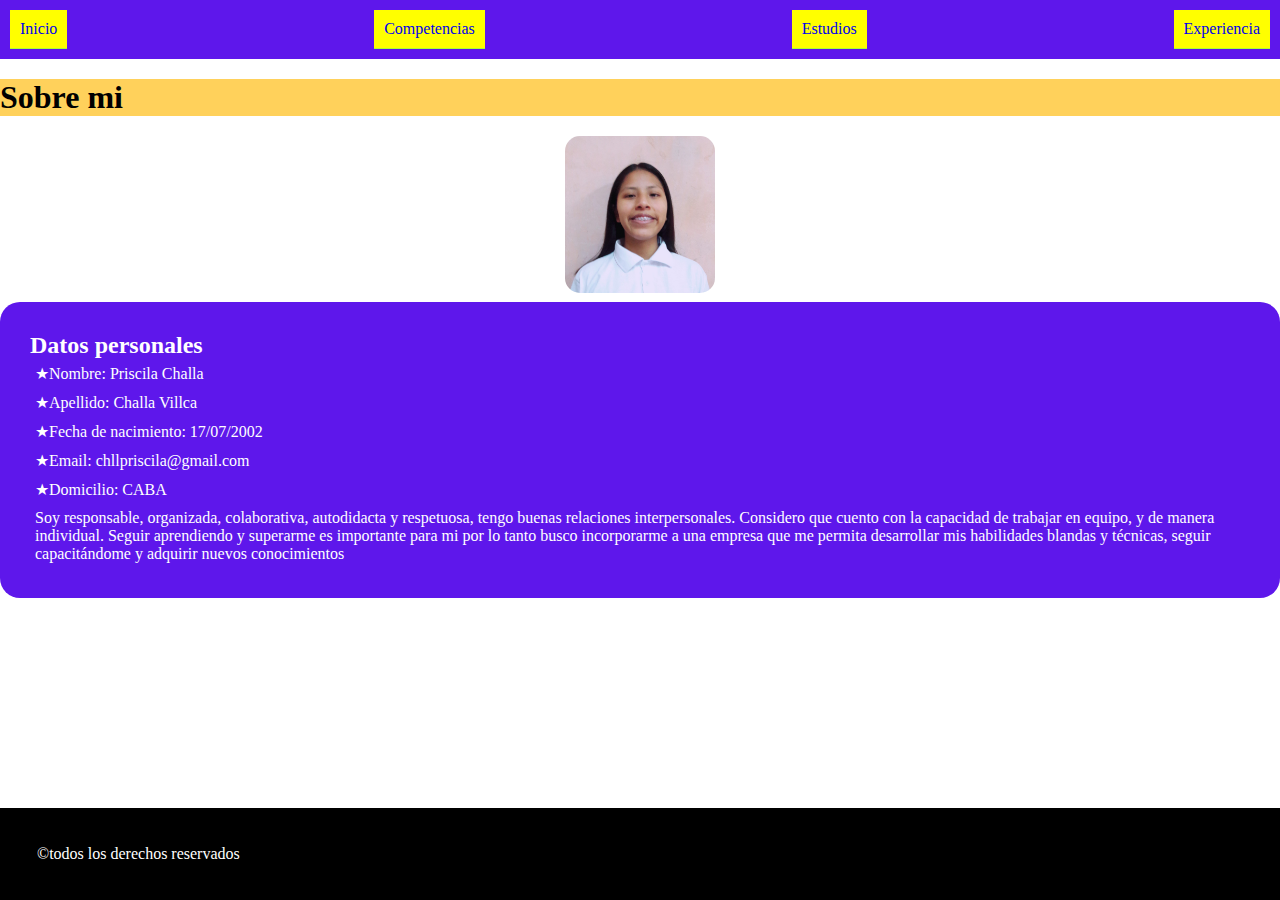
<file: index.html>
<!DOCTYPE html>
<html lang="en">
<head>
    <meta charset="UTF-8">
    <meta http-equiv="X-UA-Compatible" content="IE=edge">
    <meta name="viewport" content="width=device-width, initial-scale=1.0">
    <title>PriscilaChalla</title>
    <link rel="stylesheet" href="./hojaestilo/estilos.css">
</head>
<body>

    <header>
    <nav>
        <input type="checkbox" id="menu">
        <label for="menu">☰ </label> 
            
            <ul>
                <li><a href="index.html">Inicio</a></li>
                <li><a href="./secciones/competencias.html">Competencias</a></li>
                <li><a href="./secciones/estudios.html">Estudios</a></li>
                <li><a href="./secciones/experiencia.html">Experiencia</a></li>
            </ul>
    </nav>
    </header>

    <h1>Sobre mi</h1>

    <div class="contenedor">
        <div>
            <img src="./img/foto.jpg" class="contimg" alt="">
        </div>
    </div>
    
    <div class="contenedortexto" >
        <H2>Datos personales</H2>
        <p>★Nombre: Priscila Challa</p>
        <p>★Apellido: Challa Villca</p>
        <p>★Fecha de nacimiento: 17/07/2002 </p>
        <p>★Email: chllpriscila@gmail.com</p>
        <p>★Domicilio: CABA</p>


    <p>  Soy responsable, organizada, colaborativa, autodidacta y respetuosa, tengo buenas relaciones interpersonales. Considero que cuento con la capacidad de trabajar en equipo, y de manera individual. Seguir aprendiendo y superarme es importante para mi por lo tanto busco  incorporarme a una empresa que me permita desarrollar mis habilidades blandas y técnicas, seguir capacitándome y adquirir nuevos conocimientos
    </p>
    </div>

    </div>
    <footer>
        <p>&copy;todos los derechos reservados</p>
    </footer>
</body>
</html>
</file>
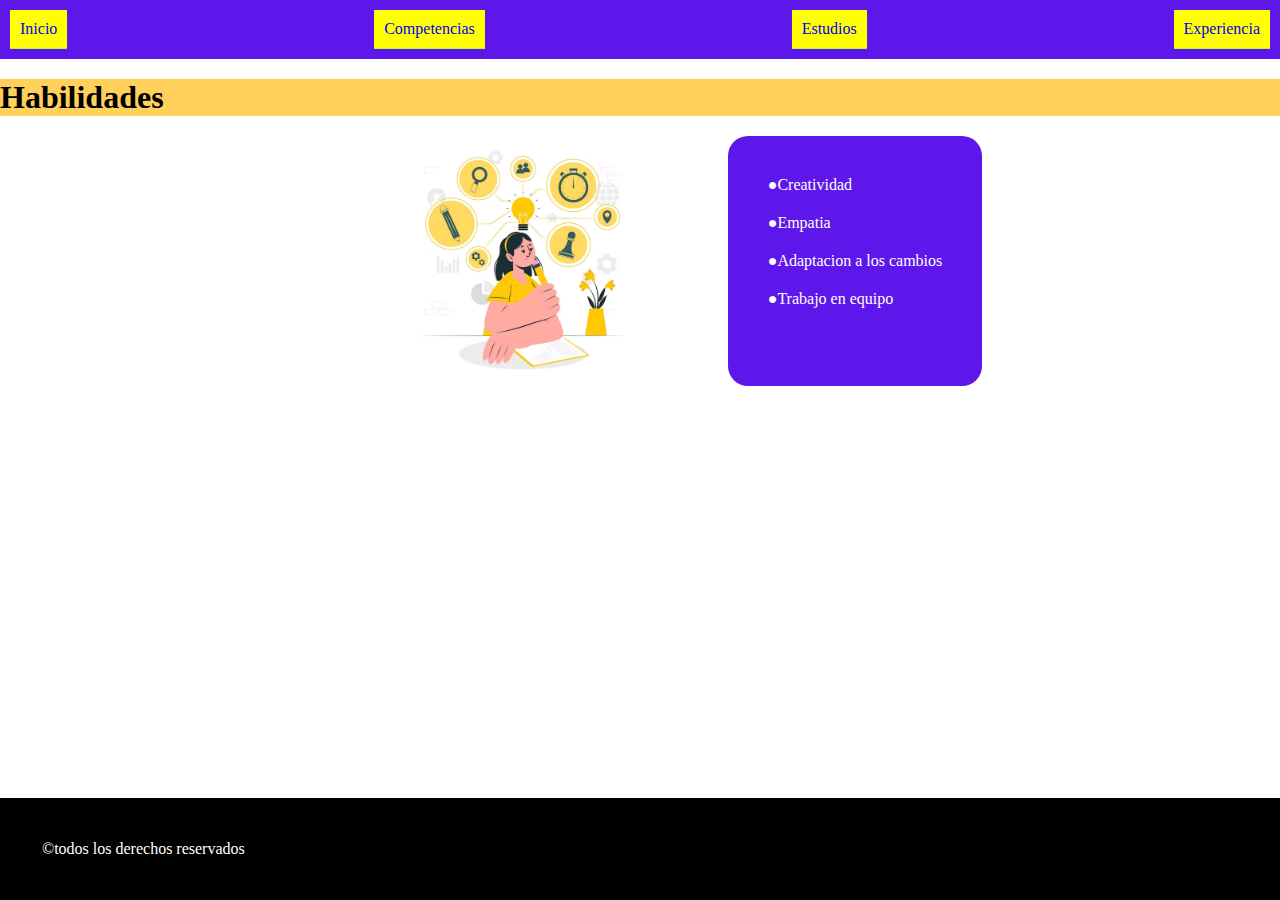
<file: secciones/competencias.html>
<!DOCTYPE html>
<html lang="en">
<head>
    <meta charset="UTF-8">
    <meta http-equiv="X-UA-Compatible" content="IE=edge">
    <meta name="viewport" content="width=device-width, initial-scale=1.0">
    <link rel="stylesheet" href="../hojaestilo/compet.css">
    <title>Document</title>
</head>
<body>
    
    <header>
        <nav>
            <input type="checkbox" id="menu">
            <label for="menu">☰ </label> 
                <ul>
                    <li><a href="../index.html">Inicio</a></li>
                    <li><a href="competencias.html">Competencias</a></li>
                    <li><a href="estudios.html">Estudios</a></li>
                    <li><a href="experiencia.html">Experiencia</a></li>
                </ul>
        </nav>
        </header>
    
    
    <h1>Habilidades</h1>

    <div class="contenedor" >
        <img src="../img/habilidad.avif" class="contimg" alt="">

        <div class="contenedortexto">
        <p>●Creatividad</p>
        <p>●Empatia</p> 
        <p>●Adaptacion a los cambios</p> 
        <p>●Trabajo en equipo</p> 
        </div>
        
    </div>





    <footer>
        <p>&copy;todos los derechos reservados</p>
    </footer>
</body>
</html>
</file>
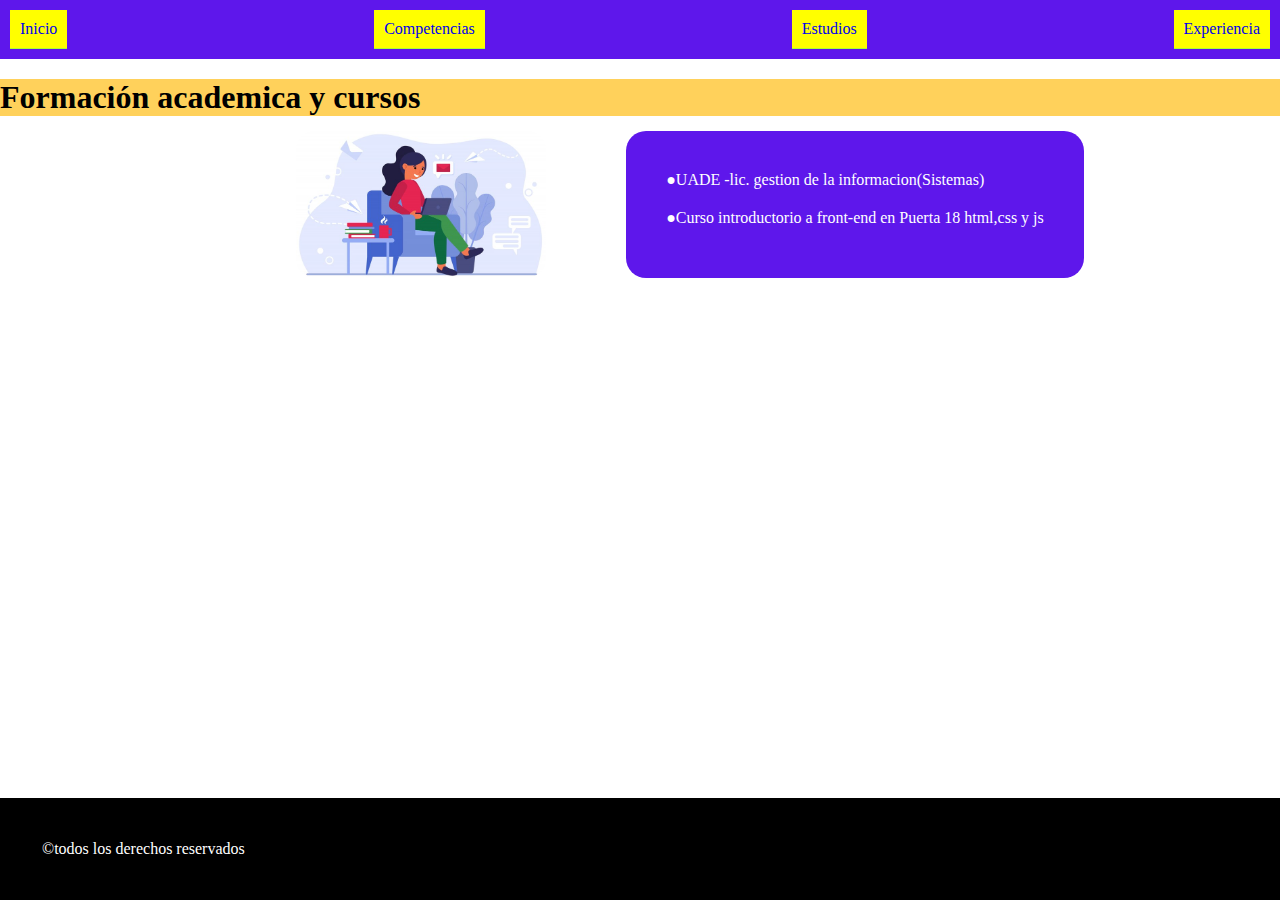
<file: secciones/estudios.html>
<!DOCTYPE html>
<html lang="en">
<head>
    <meta charset="UTF-8">
    <meta http-equiv="X-UA-Compatible" content="IE=edge">
    <meta name="viewport" content="width=device-width, initial-scale=1.0">
    <link rel="stylesheet" href="../hojaestilo/estudy.css">
    <title>Document</title>
</head>
<body>
    <header>
        <nav>
            <input type="checkbox" id="menu">
            <label for="menu">☰ </label> 
                <ul>
                    <li><a href="../index.html">Inicio</a></li>
                    <li><a href="competencias.html">Competencias</a></li>
                    <li><a href="estudios.html">Estudios</a></li>
                    <li><a href="experiencia.html">Experiencia</a></li>
                </ul>
        </nav>
        </header>

    
    <h1>Formación academica y cursos </h1>

    <div class="contenedor" >
    <img src="../img/estudios.jpg" class="contimg" alt="">
    <div class="contenedortexto">
        <p>●UADE -lic. gestion de la informacion(Sistemas)</p>
        <p>●Curso introductorio a front-end en Puerta 18 html,css y js</p>
    </div>
    </div>


    <footer>
        <p>&copy;todos los derechos reservados</p>
    </footer>
</body>
</html>
</file>
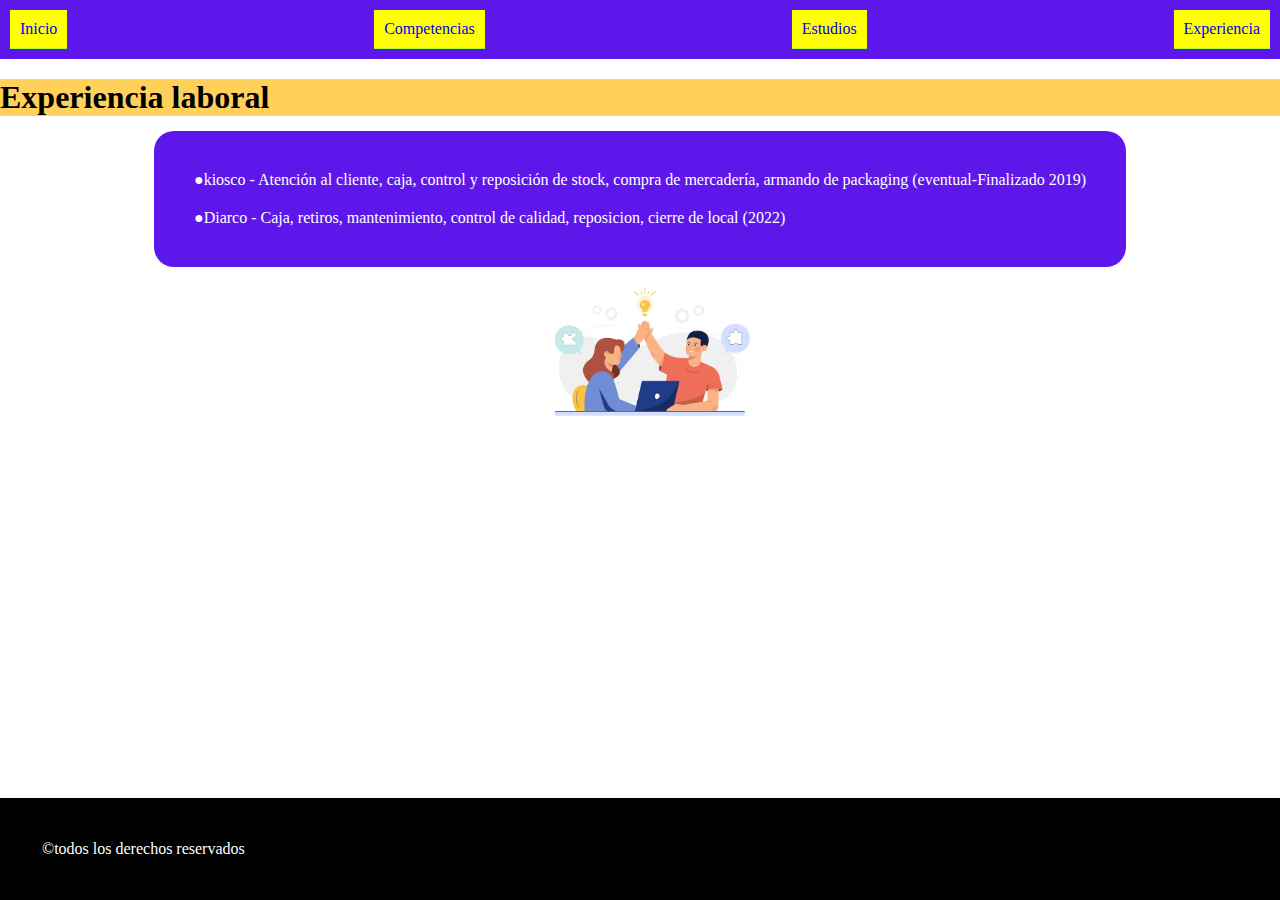
<file: secciones/experiencia.html>
<!DOCTYPE html>
<html lang="en">
<head>
    <meta charset="UTF-8">
    <meta http-equiv="X-UA-Compatible" content="IE=edge">
    <meta name="viewport" content="width=device-width, initial-scale=1.0">
    <link rel="stylesheet" href="../hojaestilo/experiencia.css">
    <title>Document</title>
</head>
<body>
    <header>
        <nav>
            <input type="checkbox" id="menu">
            <label for="menu">☰ </label> 
                <ul>
                    <li><a class="active" href="../index.html">Inicio</a></li>
                    <li><a href="competencias.html">Competencias</a></li>
                    <li><a href="estudios.html">Estudios</a></li>
                    <li><a href="experiencia.html">Experiencia</a></li>
                </ul>
        </nav>
        </header>


<h1>Experiencia laboral</h1>


<div class="contenedor">

<img src="../img/laboral.png" class="contimg" alt="">

<div class="contenedortexto">
        <p>
            ●kiosco -
        Atención al cliente, caja, control y reposición de stock, compra de mercadería, armando de packaging (eventual-Finalizado 2019)
        </p>
        <p>
            ●Diarco -
        Caja, retiros, mantenimiento, control de calidad, reposicion, cierre de local (2022)
        </p> 
</div>
</div>



    <footer>
        <p>&copy;todos los derechos reservados</p>
    </footer>
</body>
</html>
</file>
<file: hojaestilo/estilos.css>
*{
    padding: 0;
    margin: 0;
    text-decoration: none;
    list-style: none;
    box-sizing: border-box;
}

*{
    font-family: Georgia, 'Times New Roman', Times, serif;
}

nav{
    background-color: #5E17EB;
}

input {
    display: none;
}

label{
    display: none;
}

ul{
display: flex;
justify-content: space-between;
margin-top: 0;
padding: 0;
}

li{
    display: block;
    background: yellow;
    margin: 10px;
    padding: 10px;
    list-style: none;
    border-bottom:  1px solid greenyellow;

}


li:hover {
    filter: brightness(110%);
}

@media all and (max-width: 700px){
    input:checked ~ ul{
        display: block;
    }

    input:checked ~ label{
        background: ghostwhite;
    }

    label:hover{
        background: gray;
    }
    
    li{
        margin: 0px;
    }

    label{
        box-sizing: border-box;
        display: block;
        border: 1px solid black;
        border-radius: 1px;
        width: 30px;
        height: 30px;
        line-height: 30px;
        font-weight: bold;
        text-align: center;
        user-select: none;
    background-color: #c4eb17;
    }

    ul{
        background-color: aliceblue;
        display: none;
    }
    
}



h1{
    font-weight: bold;
    background-color: #FFD15B;
    margin-top: 20px;
    margin-bottom: 15px;
}



.contenedor{
    justify-content: center;
    padding: 5px;
    display: flex;
    flex-wrap: wrap-reverse;
}

.contenedortexto{
    background: #5E17EB;
    border-radius: 20px;
    color: white;
    padding: 30px;
    box-sizing: border-box;
    margin-bottom: 20px;
}

.contimg{
    width: 150px;
    border-radius: 15px;
}

body{
    display: flex;
    flex-direction: column;
    min-height: 100vh;
}

footer{
    background: black;
    color: white;
    justify-content: center;
    margin-top: auto;
    padding: 2rem;
}

p{
    padding: 5px;
}
</file>
<file: hojaestilo/compet.css>
*{
    padding: 0;
    margin: 0;
    text-decoration: none;
    list-style: none;
    box-sizing: border-box;
}

*{
    font-family: Georgia, 'Times New Roman', Times, serif;
}

nav{
    background-color: #5E17EB;
}

input {
    display: none;
}

label{
    display: none;
}

ul{
display: flex;
justify-content: space-between;
margin-top: 0;
padding: 0;
}

li{
    display: block;
    background: yellow;
    margin: 10px;
    padding: 10px;
    list-style: none;
    border-bottom:  1px solid greenyellow;

}

/*Estilo cuando el mouse pasa encima de cada link del menu*/
li:hover {
    filter: brightness(110%);
}

@media all and (max-width: 700px){
    input:checked ~ ul{
        display: block;
    }

    input:checked ~ label{
        background: ghostwhite;
    }

    label:hover{
        background: gray;
    }
    
    li{
        margin: 0px;
    }

    label{
        box-sizing: border-box;
        display: block;
        border: 1px solid black;
        border-radius: 1px;
        width: 30px;
        height: 30px;
        line-height: 30px;
        font-weight: bold;
        text-align: center;
        user-select: none;
    background-color: #5E17EB;
    }

    ul{
        background-color: aliceblue;
        display: none;
    }
    
}

h1{
    font-weight: bold;
    background-color: #FFD15B;
    margin-top: 20px;
    margin-bottom: 15px;
}

body{
    display: flex;
    flex-direction: column;
    min-height: 100vh;
}

footer{
    background: black;
    color: white;
    justify-content: center;
    margin-top: auto;
    padding: 2rem;
}

.contimg{
    width: 250px;
    border-radius: 20px;
    margin-left: 100px;
    margin-right: 80px;
    display: inline-block;
}

.contenedor{
    justify-content: center;
    padding: 5px;
    display: flex;
    flex-wrap: wrap-reverse;
}

.contenedortexto{
    background: #5E17EB;
    border-radius: 20px;
    color: white;
    padding: 30px;
}

p{
    padding: 10px;
}
</file>
<file: hojaestilo/estudy.css>
*{
    padding: 0;
    margin: 0;
    text-decoration: none;
    list-style: none;
    box-sizing: border-box;
}

*{
    font-family: Georgia, 'Times New Roman', Times, serif;
}

nav{
    background-color: #5E17EB;
}

input {
    display: none;
}

label{
    display: none;
}

ul{
display: flex;
justify-content: space-between;
margin-top: 0;
padding: 0;
}

li{
    display: block;
    background: yellow;
    margin: 10px;
    padding: 10px;
    list-style: none;
    border-bottom:  1px solid greenyellow;

}

li:hover {
    filter: brightness(110%);
}

@media all and (max-width: 700px){
    input:checked ~ ul{
        display: block;
    }

    input:checked ~ label{
        background: ghostwhite;
    }

    label:hover{
        background: gray;
    }
    
    li{
        margin: 0px;
    }

    label{
        box-sizing: border-box;
        display: block;
        border: 1px solid black;
        border-radius: 1px;
        width: 30px;
        height: 30px;
        line-height: 30px;
        font-weight: bold;
        text-align: center;
        user-select: none;
    background-color: #5E17EB;
    }

    ul{
        background-color: aliceblue;
        display: none;
    }
    
}

h1{
    font-weight: bold;
    background-color: #FFD15B;
    margin-top: 20px;
    margin-bottom: 15px;
}

body{
    display: flex;
    min-height: 100vh;
    flex-direction: column;
}


footer{
    background: black;
    color: white;
    justify-content: center;
    margin-top: auto;
    padding: 2rem;
}

.contenedor{
    justify-content: center;
    display: flex;
    flex-wrap: wrap-reverse;
}

.contimg{
    width: 250px;
    border-radius: 20px;
    margin-left: 100px;
    margin-right: 80px;
    display: inline-block;
}

.contenedortexto{
    background: #5E17EB;
    border-radius: 20px;
    color: white;
    padding: 30px;
}

p{
    padding: 10px;
}
</file>
<file: hojaestilo/experiencia.css>
*{
    padding: 0;
    margin: 0;
    text-decoration: none;
    list-style: none;
    box-sizing: border-box;
}

*{
    font-family: Georgia, 'Times New Roman', Times, serif;
}

nav{
    background-color: #5E17EB;
}

input {
    display: none;
}

label{
    display: none;
}

ul{
display: flex;
justify-content: space-between;
margin-top: 0;
padding: 0;
}

li{
    display: block;
    background: yellow;
    margin: 10px;
    padding: 10px;
    list-style: none;
    border-bottom:  1px solid greenyellow;

}

/*Estilo cuando el mouse pasa encima de cada link del menu*/
li:hover {
    filter: brightness(110%);
}

@media all and (max-width: 700px){
    input:checked ~ ul{
        display: block;
    }

    input:checked ~ label{
        background: ghostwhite;
    }

    label:hover{
        background: gray;
    }
    
    li{
        margin: 0px;
    }

    label{
        box-sizing: border-box;
        display: block;
        border: 1px solid black;
        border-radius: 1px;
        width: 30px;
        height: 30px;
        line-height: 30px;
        font-weight: bold;
        text-align: center;
        user-select: none;
    background-color: #5E17EB;
    }

    ul{
        background-color: aliceblue;
        display: none;
    }
    
}

h1{
    font-weight: bold;
    background-color: #FFD15B;
    margin-top: 20px;
    margin-bottom: 15px;
}

body{
    display: flex;
    min-height: 100vh;
    flex-direction: column;
}


footer{
    background: black;
    color: white;
    justify-content: center;
    margin-top: auto;
    padding: 2rem;
}


.contenedor{
    justify-content: center;
    display: flex;
    flex-wrap: wrap-reverse;
}

.contimg{
    width: 250px;
    border-radius: 20px;
    margin-left: 100px;
    margin-right: 80px;
    display: inline-block;
}

.contenedortexto{
    background: #5E17EB;
    border-radius: 20px;
    color: white;
    padding: 30px;
}

p{
    padding: 10px;
}
</file>
